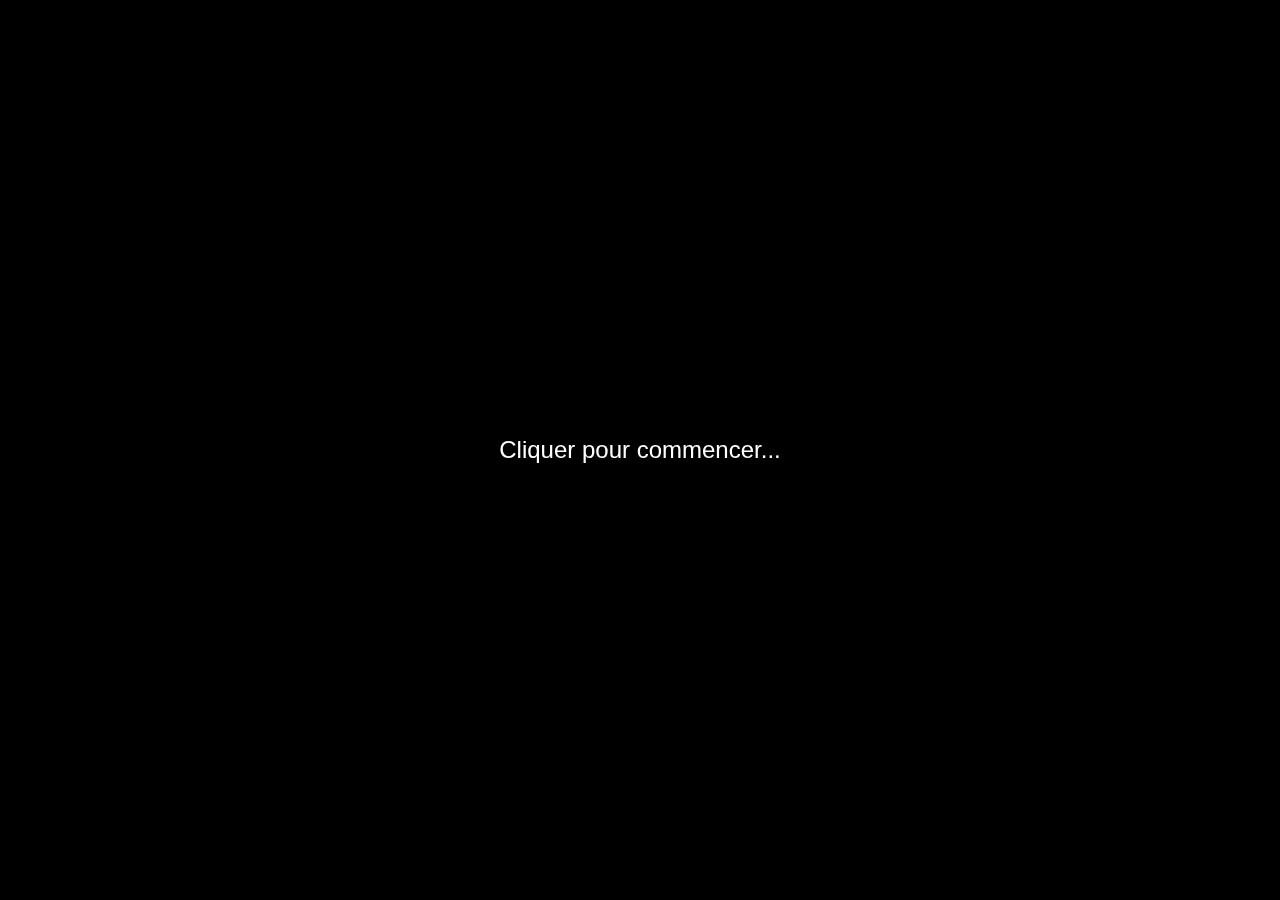
<file: index.html>
<!DOCTYPE html>
<html lang="fr">
<head>
    <meta charset="UTF-8">
    <meta http-equiv="X-UA-Compatible" content="IE=edge">
    <meta name="viewport" content="width=device-width, initial-scale=1.0">
    <title>Urbex - Le commencement</title>
    <link rel="stylesheet" href="styles.css">
</head>
<body>
    <!-- Écran de bienvenue -->
    <div id="welcome-screen">
        <p>Cliquer pour commencer...</p>
    </div>

    <!-- Zone interactive -->
    <div class="interactive-area"></div>

    <!-- Boîte de dialogue pour la saisie du code secret -->
    <div id="code-dialog">
        <p>Entrer le code sur le cadenat de la porte:</p>
        <input type="text" id="code-input" placeholder="Entrez le code">
        <button id="submit-code">dérouler les chiffres</button>
    </div>

    <!-- Boîte de dialogue de résultat -->
    <div id="result-dialog">
        <button id="close-dialog">&times;</button>
        <p id="messageporte">Suite de l'urbex</p>
    <p href="door.html"><br>cliquez ici pour ouvrir la porte<br><br>
           <p id="messageporte">Un message est écris sur la porte.
            ⠀⠀⠀⠀⠀⠀⠀⠀⠀⠀⠀⠀⠀⠀⠀⠀⠀⠀⠀⠀⠀⠀⠀⠀⠀⠀⠀⠀⠀⠀⠀⠀⠀⠀⠀⠀⠀⠀⠀⠀⠀⠀⠀⠀⠀⠀⠀⠀⠀⠀
⠀⠀⠀⠀⠀⠀⠀⠀⠀⠀⠀⠀⠀⠀⠀⠀⠀⠀⠀⠀⠀⠀⠀⠀⠀⠀⠀⠀⠀⠀⠀⠀⠀⠀⠀⠀⠀⠀⠀⠀⠀⠀⠀⠀⠀⠀⠀⠀⠀⠀
⠀⠀⠀⠋⠛⢻⡟⠋⠉⠁⠀⠀⠀⠀⠀⠀⡀⠀⠀⠀⠀⠀⠀⠀⠀⠀⡄⠀⣿⡇⠀⠀⠜⠀⠀⠀⠀⠀⠀⢹⠀⠀⠀⠀⠀⠀⠀⠀⠀⠀
⠀⠀⠀⠀⠀⠀⡇⠀⠀⠀⠀⠀⠀⠀⠀⠀⢘⠀⠀⠀⠀⠀⣤⠀⠀⠀⢸⠀⠀⣄⠀⠀⠀⠆⠀⠀⠀⠀⠀⠀⢈⠀⠀⠀⠀⠀⠀⠀⠀⠀
⠀⠀⠀⠀⠀⠀⡇⠀⠀⠀⠀⠀⠀⠀⠀⠀⠀⠇⠀⠀⠀⠀⣗⠀⠀⠀⠸⠀⠀⣿⠀⠀⠀⠇⠀⠀⠀⠀⠀⠀⢐⠀⠀⠀⠀⠀⠀⠀⠀⠀
⠀⢤⣀⣀⡀⣐⣇⣤⣤⡀⠀⠀⠀⠀⠀⠀⠳⣀⣀⡠⠃⠣⠄⠔⠃⠀⠀⣧⠀⠀⠀⡆⠀⠀⠀⠀⠀⠀⢱⠀⠀⠀⠀⠀⠀⠀⠀⠀⠀⠀
⠀⠀⠀⠀⠀⠀⠀⠀⠀⠀⠀⠀⠀⠀⠀⠀⠀⠀⠀⠀⠀⠀⠀⠀⠀⠀⠀⠀⠀⠀⠉⠀⠀⠀⠓⠀⠁⠉⠀⠀⠀⠋⠉⠀⠁⠀⠀⠀⠀⠀
⠀⠀⠀⠀⠀⠀⠀⠀⠀⠀⠀⠀⠀⠀⠀⠀⠀⠀⠀⠀⠀⠀⠀⠀⠀⠀⠀⠀⠀⠀⠀⠀⠀⠀⠀⠀⠀⠀⠀⠀⠀⠀⠀⠀⠀⠀⠀⠀⠀⠀
⠀⠀⠀⠀⠀⠀⠀⠀⠀⣉⠀⠀⠀⢀⡔⠁⠀⠀⣠⠤⣤⡄⣤⣦⠔⠒⠀⠀⠀⣶⠀⠀⠀⠀⠀⠀⠀⠀⡤⣄⠀⠀⠀⠀⠀⠀⠀⠀⠀⠀
⠀⠀⠀⠀⠀⠀⠀⠀⠀⣏⡀⠀⣠⠟⠁⠀⠀⠀⠈⠉⠀⠙⡟⠁⠀⠀⠀⠀⠀⡧⠃⠀⠀⠀⠀⠀⠀⠀⠅⣮⠀⠀⠀⠀⠀⠀⠀⠀⠀⠀
⠀⠀⠀⠀⠀⠀⠀⠀⠀⠧⡇⡞⠋⠀⠀⠀⠀⠀⠀⠀⠀⠀⠽⠀⠀⠀⠀⠀⠀⠀⡟⠄⠀⠀⠀⠀⠀⠀⠀⠊⣃⠀⠀⠀⠀⠀⠀⠀⠀⠀
⠀⠀⠀⠀⠀⠀⠀⠀⠀⡟⠟⡗⡀⠀⠀⠀⠀⠀⠀⠀⠀⠀⠗⠀⠀⠀⠀⠀⠀⠀⡏⠀⠀⠀⠀⠀⠀⠀⠀⠀⣿⠄⠀⠀⠀⠀⠀⠀⠀⠀
⠀⠀⠀⠀⠀⠀⠀⠀⠀⡋⠀⠀⢭⢧⠀⠀⠀⠀⠀⠀⠀⠀⡯⡆⠀⠀⠀⠀⠀⠀⣿⠀⠀⠀⠀⠀⠀⠀⠀⢈⣗⠀⢀⢀⡠⠀⣀⠂⢀⠀
⠀⠀⠀⠀⠀⠀⠀⠀⢀⠇⠀⠀⠈⠁⠷⠀⠀⠤⠤⠞⠒⠊⠚⠛⠗⠓⠀⠀⠦⠿⠿⠟⠟⠷⠆⠀⠀⠙⣷⠷⠛⡺⠍⠣⠕⠁⠀⠀⠀⠀
⠀⠀⠀⠀⠀⠀⠀⠀⠀⠀⠀⠀⠀⠀⠀⠀⠀⠀⠀⠀⠀⠀⠀⠀⠀⠀⠀⠀⠀⠀⠀⠀⠀⠀⠀⠀⠀⠀⠀⠀⠀⠀⠁⠀⠀⠀⠀⠀⠀⠀
⠀⠀⠀⠀⠀⠀⠀⠀⠀⠀⠀⠀⠀⠀⠀⠀⠀⠀⠀⠀⠀⠀⠀⠀⠀⠀⠀⠀⠀⠀⠀⠀⠀⠀⠀⠀⠀⠀⠀⠀⠀⠀⠀⠀⠀⠀⠀⠀⠀⠀
⠀⠀⠀⠀⠀⠀⢹⠇⡀⠀⠀⠀⠀⠀⣮⠂⠀⠀⠀⠀⠀⠀⠀⠀⠀⠀⠀⠀⠀⠀⠀⠀⣠⠀⠀⠀⠀⠀⠀⡀⠀⠀⠀⠀⠀⠀⠀⠀⠀⠀
⠀⠀⠀⠀⠀⠀⠀⠰⢎⡅⠀⠀⢀⡞⠀⠀⠀⠀⠠⡶⠢⠋⠂⠁⠃⢧⡂⠀⠀⠀⢼⡅⠀⠀⠀⠀⠀⣏⠃⠀⠀⠀⠀⠀⠀⠀⠀⠀⠀⠀
⠀⠀⠀⠀⠀⠀⠀⠀⠉⡢⡀⢠⣭⠀⠀⠀⠀⠌⡕⠁⠀⠀⠀⠀⠀⠀⠀⠑⡀⠀⠘⡎⠁⠀⠀⠀⠀⢿⢂⠀⠀⠀⠀⠀⠀⠀⠀⠀⠀⠀
⠀⠀⠀⠀⠀⠀⠀⠀⠀⠨⠗⣷⠃⠀⠀⠀⠀⡢⠇⠀⠀⠀⠀⠀⠀⠀⠀⠀⢰⠀⠀⡿⡅⠀⠀⠀⠀⢐⠆⠁⠀⠀⠀⠀⠀⠀⠀⠀⠀⠀
⠀⠀⠀⠀⠀⠀⠀⠀⠀⠀⠛⣟⠇⠀⠀⠀⠀⠪⡈⠀⠀⠀⠀⠀⠀⠀⠀⠀⣭⠂⠀⠚⣃⠀⠀⠀⠀⡊⡏⠀⠀⠀⠀⠀⠀⠀⠀⠀⠀⠀
⠀⠀⠀⠀⠀⠀⠀⠀⠀⢀⠈⣣⠀⠀⠀⠀⠀⠀⢭⠂⡀⠀⠀⠀⠀⠀⠀⢁⠳⠀⠀⢫⡣⡀⠀⠀⡐⢝⠀⠀⠀⠀⠀⠀⠀⠀⠀⠀⠀⠀
⠀⠀⠀⠀⠀⠀⠀⠀⠀⠀⠈⣓⠂⠀⠀⠀⠀⠀⠀⠆⣧⣆⡀⡀⠂⢀⡤⠀⠁⠀⠠⢳⣤⣠⠀⡝⡭⠀⠀⠀⠀⠀⠀⠀⠀⠀⠀⠀⠀⠀
⠀⠀⠀⠀⠀⠀⠀⠀⠀⠀⡔⡿⡀⠀⠀⠀⠀⠀⠀⠀⠀⠈⠂⠘⠋⠁⠀⠀⠀⠀⠀⠈⠑⠌⡀⡤⠇⠀⠀⠀⠀⠀⠀⠀⠀⠀⠀⠀⠀⠀
⠀⠀⠀⠀⠀⠀⠀⠀⠀⠀⠀⠉⠀⠀⠀⠀⠀⠀⠀⠀⠀⠀⠀⠀⠀⠀⠀⠀⠀⠀⠀⠀⠀⠀⠈⠁⠀⠀⠀⠀⠀⠀⠀⠀⠀⠀⠀⠀⠀⠀
        </p></p>
    </div>

    <!-- Contenu principal -->
    <div id="content">
        <div class="blur-effect"></div>
        <p id="phrase"></p>
        <audio id="forest-sound" src="forest-sound.mp3" loop preload="auto"></audio>
    </div>

    <script src="script.js"></script>
</body>
</html>
</file>
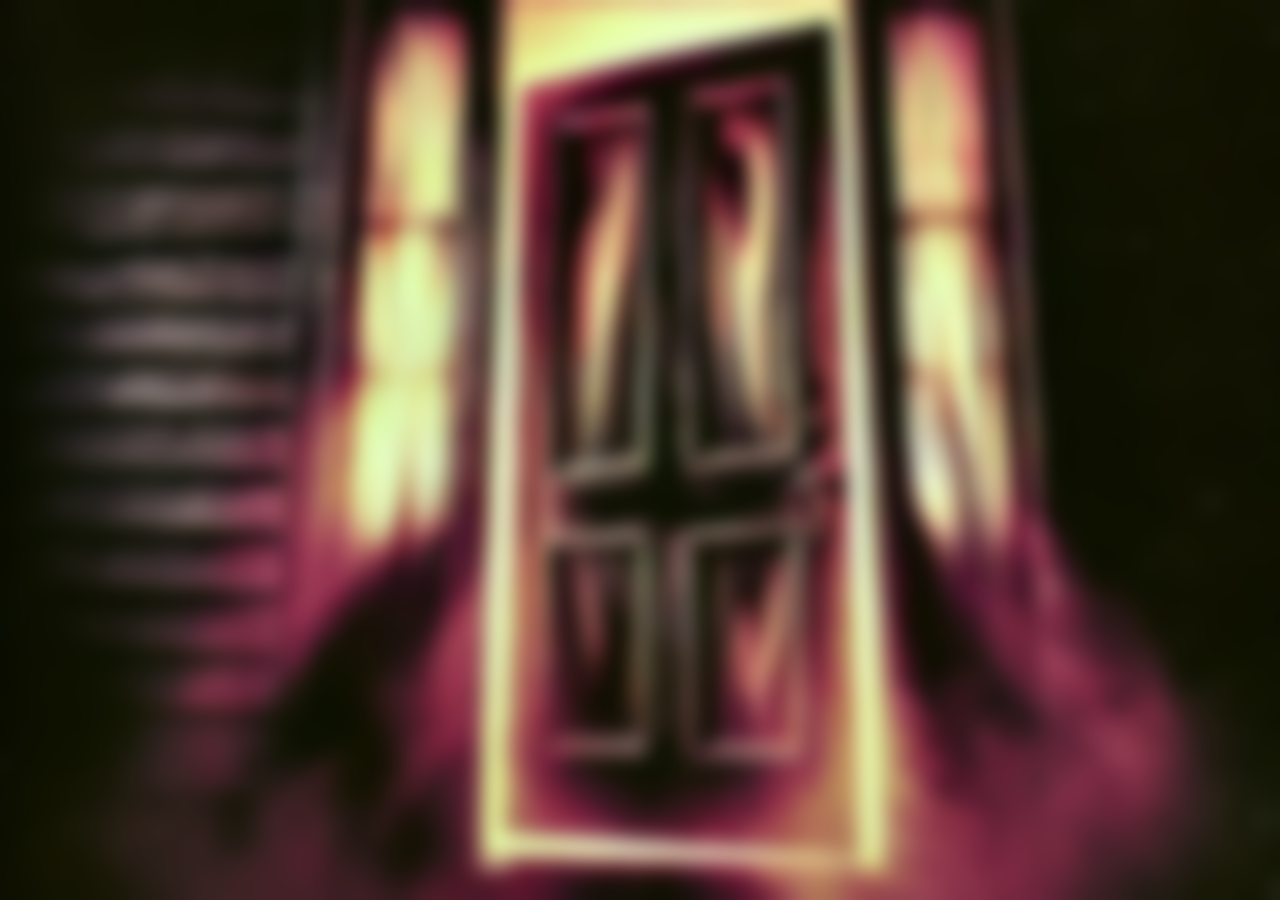
<file: door.html>
<!DOCTYPE html>
<html lang="fr">
<head>
    <meta charset="UTF-8">
    <meta http-equiv="X-UA-Compatible" content="IE=edge">
    <meta name="viewport" content="width=device-width, initial-scale=1.0">
    <title>Porte Grinçante</title>
    <link rel="stylesheet" href="styles2.css">
</head>
<body>
    <div class="blur-effect"></div>
    <audio id="door-sound" src="creepy-door.mp3"></audio>
    <script src="script2.js"></script>
</body>
</html>
</file>
<file: styles.css>
body {
    margin: 0;
    padding: 0;
    height: 100vh;
    width: 100vw;
    overflow: hidden; /* Empêche le défilement de la page */
    position: relative;
    font-family: Arial, sans-serif;
    text-align: center;
    background-color: black; /* Fond noir initialement */
    transition: background-image 1s ease-in-out; /* Transition pour le changement de fond */
}

/* Écran de bienvenue */
#welcome-screen {
    position: fixed;
    top: 0;
    left: 0;
    width: 100%;
    height: 100%;
    background: rgba(0, 0, 0, 0.8); /* Fond sombre */
    color: #fff;
    display: flex;
    justify-content: center;
    align-items: center;
    font-size: 24px;
    z-index: 10;
}

/* Contenu principal caché initialement */
#content {
    display: none; /* Caché au début */
    flex-direction: column;
    align-items: center;
    justify-content: center;
    height: 100vh;
    color: white;
}

/* Zone interactive invisible */
.interactive-area {
    position: absolute;
    top: 60%;
    left: 77%;
    width: 10vw;
    height: 25vh;
    background: rgba(255, 0, 0, 0); /* Fond transparent pour invisibilité */
    cursor: pointer;
    z-index: 20;
    transform: translate(-50%, -50%);
}

/* Effet de flou */
.blur-effect {
    position: absolute;
    top: 0;
    left: 0;
    width: 100%;
    height: 100%;
    pointer-events: none;
    backdrop-filter: blur(10px);
    animation: blur-animation 3s infinite alternate;
    display: none; /* Caché au début */
}

/* Animation CSS pour faire varier le flou */
@keyframes blur-animation {
    0% {
        backdrop-filter: blur(10px);
    }
    100% {
        backdrop-filter: blur(0px);
    }
}

#phrase {
    font-size: 1.5rem;
    color: white;
}
#messageporte{
    color:rgb(16, 17, 17);
}
.word {
    opacity: 0;
    display: inline-block;
    transition: opacity 0.5s;
}

/* Animation pour faire disparaître le dernier mot */
.fade-out {
    animation: fadeOut 1s forwards; /* Animation pour faire disparaître le texte */
}

@keyframes fadeOut {
    from {
        opacity: 1;
    }
    to {
        opacity: 0;
    }
}

/* Style pour la boîte de dialogue du code secret */
#code-dialog {
    position: fixed;
    top: 50%;
    left: 50%;
    transform: translate(-50%, -50%);
    width: 80%;
    max-width: 400px;
    padding: 20px;
    background-color: rgba(0, 0, 0, 0.8);
    color: #fff;
    border-radius: 10px;
    box-shadow: 0 0 10px rgba(0, 0, 0, 0.5);
    display: none; /* Caché par défaut */
    z-index: 50;
}

/* Style pour les éléments de la boîte de saisie */
#code-dialog input {
    width: calc(100% - 22px);
    padding: 10px;
    margin-top: 10px;
    border: none;
    border-radius: 5px;
    background: #333;
    color: white;
}

/* Style pour le bouton de soumission */
#code-dialog button {
    margin-top: 10px;
    padding: 10px;
    background-color: #444;
    border: none;
    border-radius: 5px;
    color: #fff;
    cursor: pointer;
}

#code-dialog button:hover {
    background-color: #555;
}

/* Style pour la boîte de dialogue de résultat */
#result-dialog {
    position: fixed;
    top: 50%;
    left: 50%;
    transform: translate(-50%, -50%);
    width: 80%;
    max-width: 600px;
    padding: 20px;
    background-color: #333;
    color: #fff;
    border-radius: 10px;
    box-shadow: 0 0 10px rgba(0, 0, 0, 0.5);
    z-index: 100;
    display: none; /* Caché par défaut */
}

/* Style pour le bouton de fermeture */
#close-dialog {
    position: absolute;
    top: 10px;
    right: 10px;
    background: none;
    border: none;
    color: #fff;
    font-size: 20px;
    cursor: pointer;
}
</file>
<file: styles2.css>
body {
    margin: 0;
    padding: 0;
    background-image: url('img3.png'); /* Image de fond */
    background-size: cover;
    background-position: center;
    background-repeat: no-repeat;
    height: 100vh;
    width: 100vw;
    overflow: hidden; /* Empêche le défilement de la page */
    position: relative;
    color: white; /* Texte en blanc pour le contraste */
    display: flex;
    justify-content: center;
    align-items: center;
    font-family: Arial, sans-serif;
    text-align: center;
    cursor: pointer; /* Change le curseur pour indiquer que l'image est cliquable */
    animation: breathe 2s ease-in-out infinite; /* Animation de respiration */
}

.blur-effect {
    position: absolute;
    top: 0;
    left: 0;
    width: 100%;
    height: 100%;
    pointer-events: none; /* Permet de cliquer à travers l'effet de flou */
    backdrop-filter: blur(10px); /* Initial flou */
    animation: blur-animation 2s infinite alternate;
}

/* Animation de respiration */
@keyframes breathe {
    0% {
        transform: scale(1); /* Échelle normale */
    }
    50% {
        transform: scale(1.02); /* Légère augmentation de l'échelle */
    }
    100% {
        transform: scale(1); /* Retour à l'échelle normale */
    }
}

@keyframes blur-animation {
    0% {
        backdrop-filter: blur(10px); /* Niveau de flou initial */
    }
    100% {
        backdrop-filter: blur(0px); /* Niveau de flou final */
    }
}
</file>
